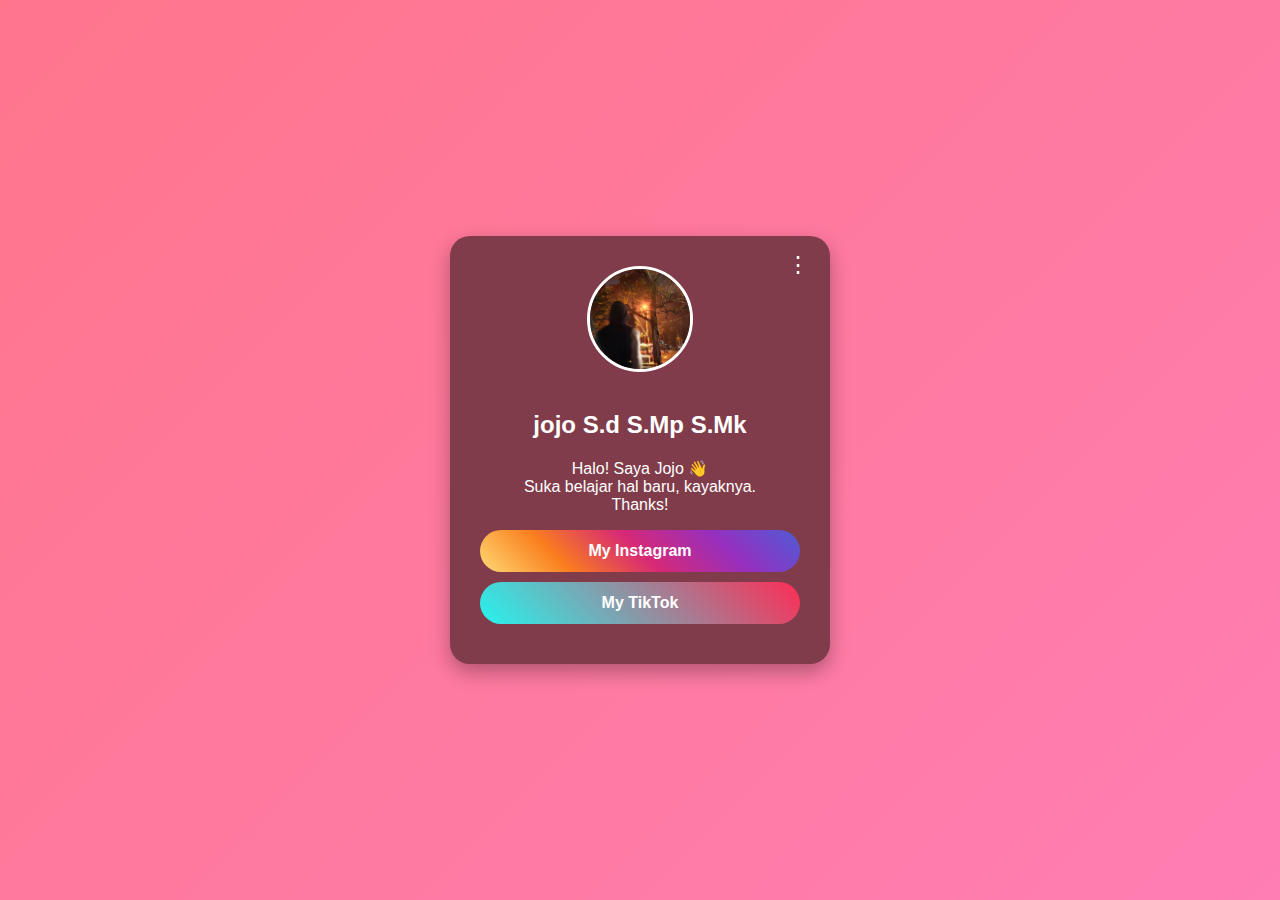
<file: index.html>
<!DOCTYPE html>
<html lang="id">
<head>
  <meta charset="UTF-8">
  <meta name="viewport" content="width=device-width, initial-scale=1.0">
  <title>Profil me</title>
  <link rel="stylesheet" href="style.css">
</head>
<body>
  <div class="card">
    <!-- Tombol titik tiga -->
    <button class="menu-btn" onclick="window.location.href='halaman_digital.html'">⋮</button>

    <img src="jj.jpg" alt="Foto Profil" class="profile-pic">
    <h2>jojo S.d S.Mp S.Mk</h2>
    <p>Halo! Saya Jojo 👋<br>Suka belajar hal baru, kayaknya.<br>Thanks!</p>

    <a href="https://www.instagram.com/joesstve_/" target="_blank" class="btn btn-instagram">My Instagram</a>
    <a href="https://tiktok.com/@userrtener" target="_blank" class="btn btn-tiktok">My TikTok</a>
  </div>
</body>
</html>
</file>
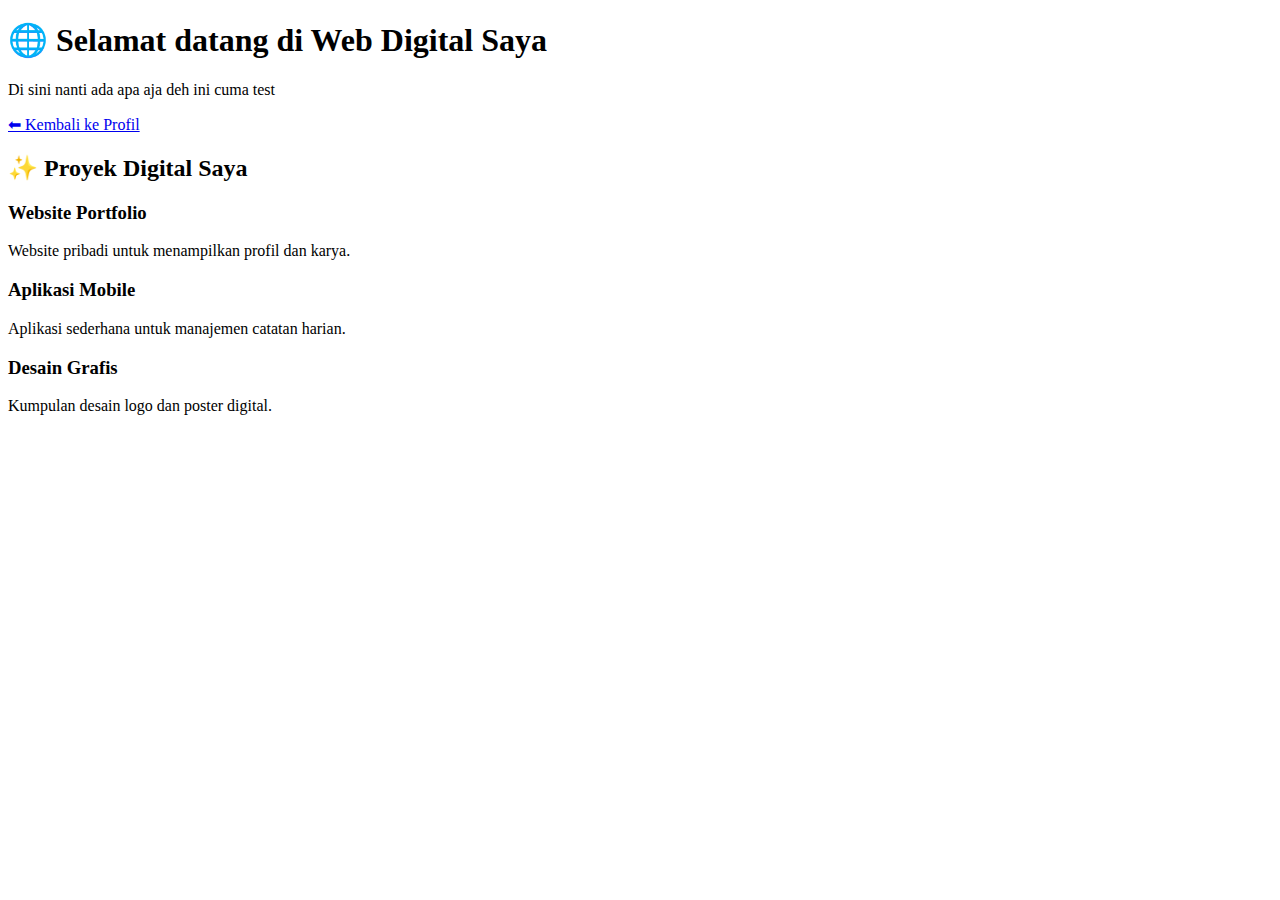
<file: halaman_digital.html>
<!DOCTYPE html>
<html lang="id">
<head>
  <meta charset="UTF-8">
  <meta name="viewport" content="width=device-width, initial-scale=1.0">
  <title>Web Digital Saya</title>
  <style>
  </style>
</head>
<body>
  <div class="container">
    <h1>🌐 Selamat datang di Web Digital Saya</h1>
    <p>Di sini nanti ada apa aja deh ini cuma test</p>
    <a href="web_pengenalan.html" class="btn">⬅ Kembali ke Profil</a>
  </div>

  <!-- Section Proyek -->
  <section class="projects">
    <h2>✨ Proyek Digital Saya</h2>
    <div class="card-container">
      <div class="card">
        <h3>Website Portfolio</h3>
        <p>Website pribadi untuk menampilkan profil dan karya.</p>
      </div>
      <div class="card">
        <h3>Aplikasi Mobile</h3>
        <p>Aplikasi sederhana untuk manajemen catatan harian.</p>
      </div>
      <div class="card">
        <h3>Desain Grafis</h3>
        <p>Kumpulan desain logo dan poster digital.</p>
      </div>
    </div>
  </section>
</body>
</html>
</file>
<file: style.css>
body {
  display: flex;
  justify-content: center;
  align-items: center;
  height: 100vh;
  margin: 0;
  font-family: Arial, sans-serif;
  background: linear-gradient(135deg, #ff758c, #ff7eb3);
}

.card {
  background: #803c4a;
  color: white;
  padding: 30px;
  border-radius: 20px;
  text-align: center;
  box-shadow: 0 8px 20px rgba(0, 0, 0, 0.3);
  width: 320px;
  animation: fadeInUp 1s ease-in-out;
  position: relative;
}

/* Tombol titik tiga */
.menu-btn {
  position: absolute;
  top: 15px;
  right: 15px;
  background: transparent;
  border: none;
  color: white;
  font-size: 22px;
  cursor: pointer;
  transition: transform 0.2s ease;
}
.menu-btn:hover {
  transform: scale(1.2);
}

.profile-pic {
  width: 100px;
  height: 100px;
  border-radius: 50%;
  margin-bottom: 15px;
  object-fit: cover;
  border: 3px solid #fff;
  transition: transform 0.3s ease, box-shadow 0.3s ease;
}
.profile-pic:hover {
  transform: scale(1.1) rotate(3deg);
  box-shadow: 0 8px 20px rgba(0,0,0,0.3);
}

.btn {
  display: block;
  margin: 10px auto;
  padding: 12px 20px;
  border-radius: 25px;
  text-decoration: none;
  color: white;
  font-weight: bold;
  transition: transform 0.2s ease, box-shadow 0.2s ease;
}
.btn:hover {
  transform: scale(1.05);
  box-shadow: 0 6px 15px rgba(0,0,0,0.2);
}

.btn-instagram {
  background: linear-gradient(45deg, #feda75, #fa7e1e, #d62976, #962fbf, #4f5bd5);
}

.btn-tiktok {
  background: linear-gradient(45deg, #25f4ee, #fe2c55);
  animation: bounce 2s infinite;
}

@keyframes fadeInUp {
  from {
    opacity: 0;
    transform: translateY(30px);
  }
  to {
    opacity: 1;
    transform: translateY(0);
  }
}

@keyframes bounce {
  0%, 20%, 50%, 80%, 100% {
    transform: translateY(0);
  }
  40% {
    transform: translateY(-6px);
  }
  60% {
    transform: translateY(-3px);
  }
}
</file>
